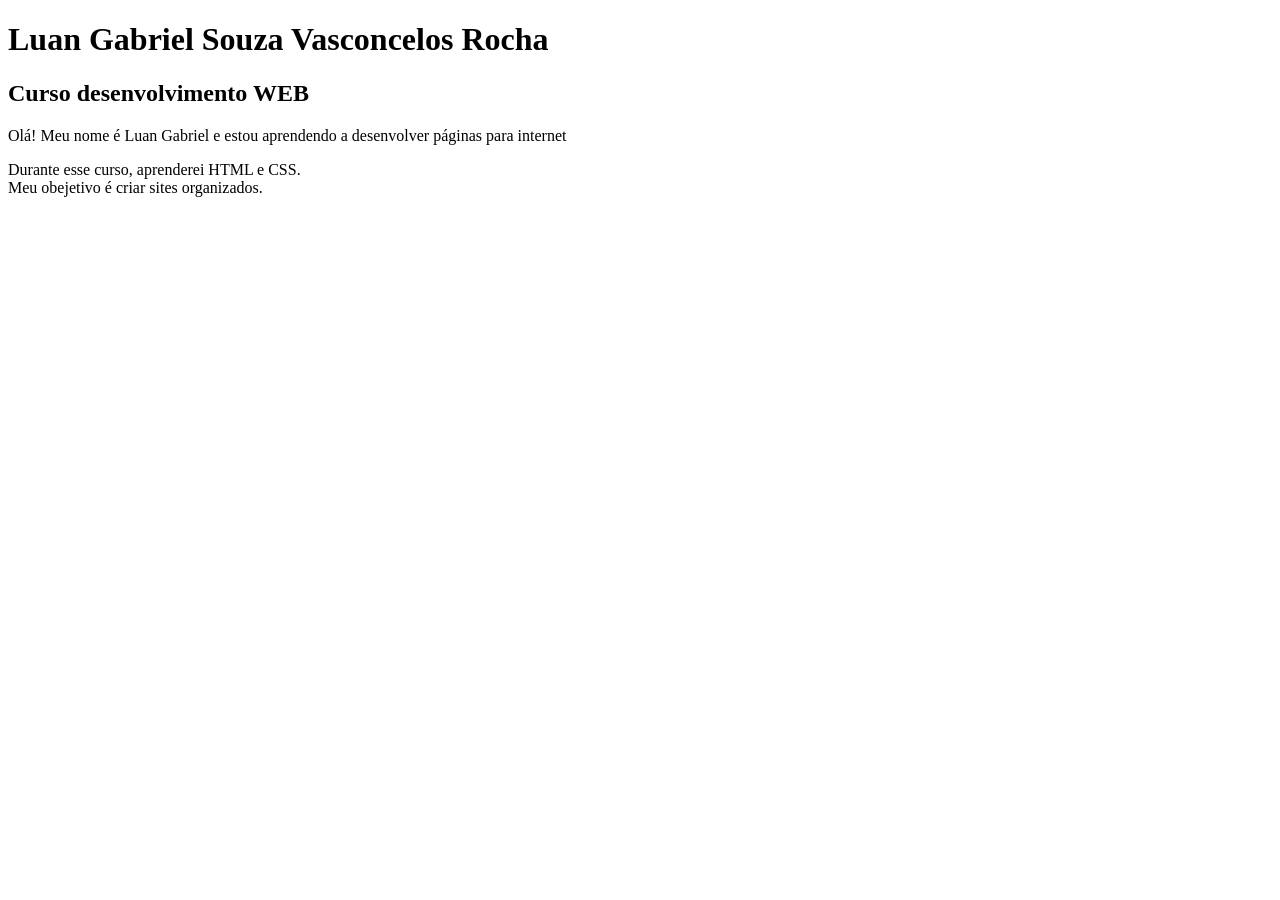
<file: HTML e CSS/Aula 1/index.html>
<!DOCTYPE html>
<html lang="pt-BR">
<head>
    <meta charset="UTF-8">
    <meta name="viewport" content="width=device-width, initial-scale=1.0">
    <title>Minha primeira pagina</title>
</head>
<body>
    <h1>Luan Gabriel Souza Vasconcelos Rocha</h1>
    <h2>Curso desenvolvimento WEB</h2>
    <p>
        Olá! Meu nome é Luan Gabriel e estou aprendendo 
        a desenvolver páginas para internet 
    </p>

    <p>
        Durante esse curso, aprenderei HTML e CSS.<br>
        Meu obejetivo é criar sites organizados.
    </p>
</body>
</html>
</file>
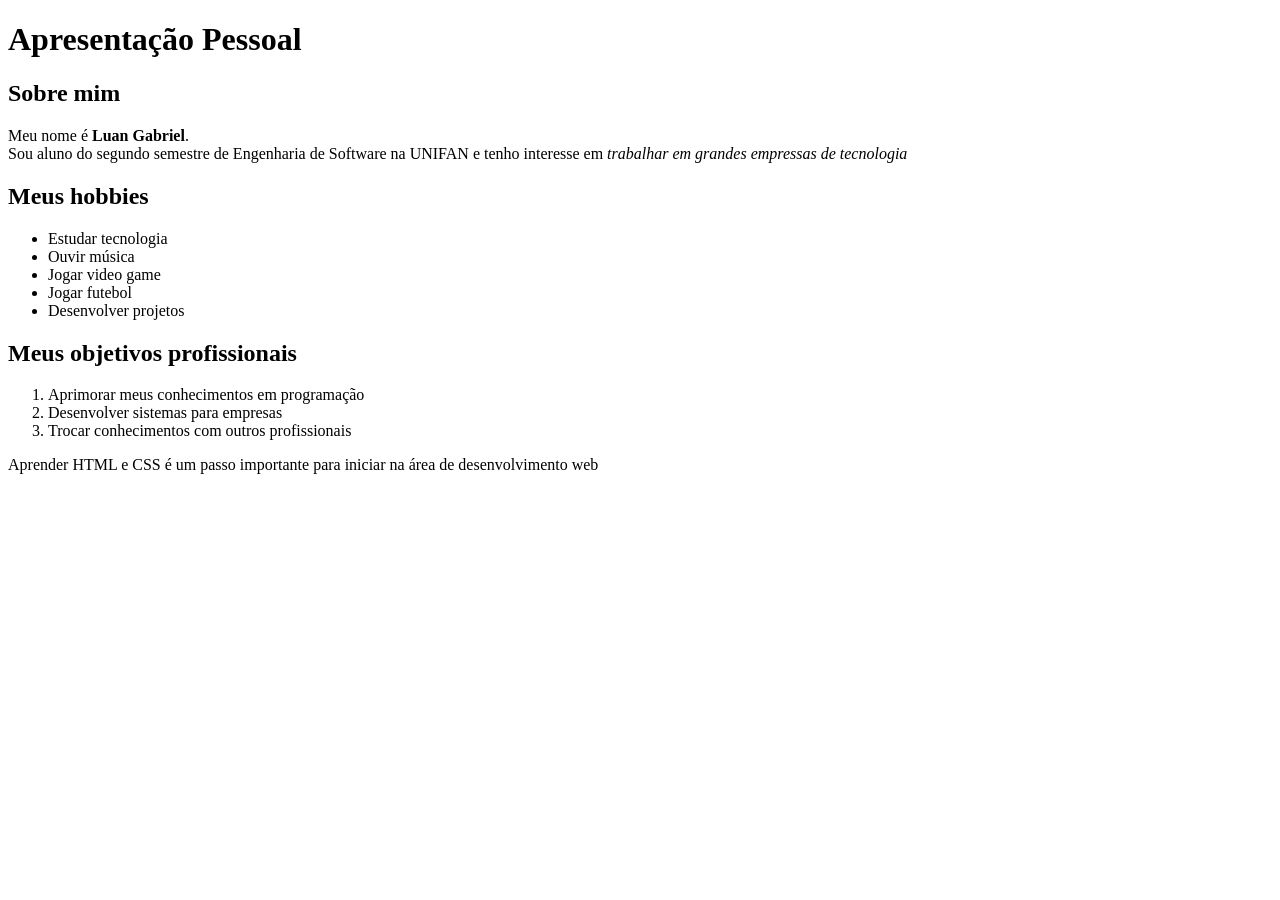
<file: HTML e CSS/Aula 2/index.html>
<!DOCTYPE html>
<html lang="pt-BR">
<head>
    <meta charset="UTF-8">
    <meta name="viewport" content="width=device-width, initial-scale=1.0">
    <title>Apresentação Pessoal</title>
</head>
<body>
    <h1>Apresentação Pessoal</h1>
    <h2>Sobre mim</h2>
    <p>
        <!-- "strong" serve para deixar a letra em negrito-->
        Meu nome é <strong>Luan Gabriel</strong>.<br>
        Sou aluno do segundo semestre de Engenharia de Software 
        <!-- "em" sereve para deixar a letra inclinada -->
        na UNIFAN e tenho interesse em <em>trabalhar em grandes empressas de tecnologia</em>
    </p> 

    <h2> Meus hobbies </h2>

    <!-- "ul" serve para fazer listas com os pontos em cada item -->
    <ul> 
        <li> Estudar tecnologia </li>
        <li> Ouvir música </li>
        <li> Jogar video game </li>
        <li> Jogar futebol </li>
        <li> Desenvolver projetos </li>
    </ul>

    <h2> Meus objetivos profissionais </h2>

    <!-- "ol" tambem serve para criar listas, mas ele cria enumerando os itens -->
    <ol> 
        <li> Aprimorar meus conhecimentos em programação </li>
        <li> Desenvolver sistemas para empresas </li>
        <li> Trocar conhecimentos com outros profissionais </li>
    </ol>

    <p>
        Aprender HTML e CSS é um passo importante 
        para iniciar na área de desenvolvimento web
    </p>
</body>
</html>
</file>
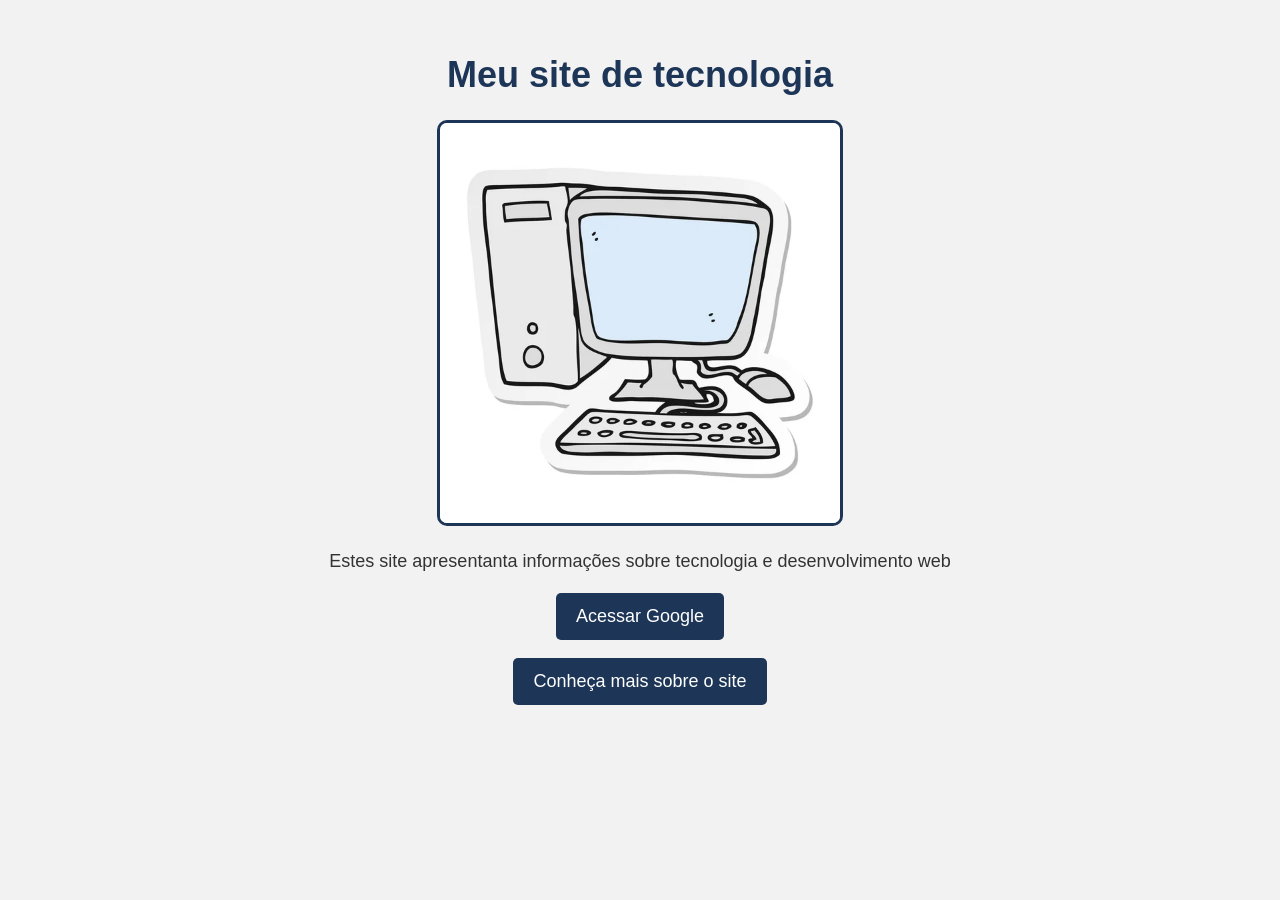
<file: HTML e CSS/Aula 3/index.html>
<!DOCTYPE html>
<html lang="pt-BR">
<head>
    <meta charset="UTF-8">
    <meta 
        name="viewport" 
        content="width=device-width, initial-scale=1.0"
    >
    <title> Página Inicial </title>
    <!-- "rel" serve para relacionar o documento HTML a 
     outro documento-->
    <link rel = "stylesheet" href="style.css">
</head>

<body>
    <h1>Meu site de tecnologia</h1>
    
    <!-- "img" serve para colocar imagem-->
    <!-- "src" colocar o link da imagem-->
    <!-- "alt" colocar uma legenda da imagem-->
    <img
        src="imagem_computador.jpg"
        alt="Computador utilizado para estudar programação"
        width=" 400"
    >

    <p>Estes site apresentanta informações sobre tecnologia e 
        desenvolvimento web
    </p>

    <p> 
        <!-- "href" especifica para utilizar URL-->
        <!-- "target" especifica onde abrir o link e permite 
        abrir em uma nova aba do navegador-->
        <!-- "a" serve para criar um texto ou uma imagem 
         onde voce pode clicar para ser levado a outro lugar -->
        <a
            href="https://www.google.com"
            target="_blank"
        >
            Acessar Google
        </a>
    </p>

    <p>
        <a href="sobre.html">
            Conheça mais sobre o site
        </a>
    </p>
</body>
</html>
</file>
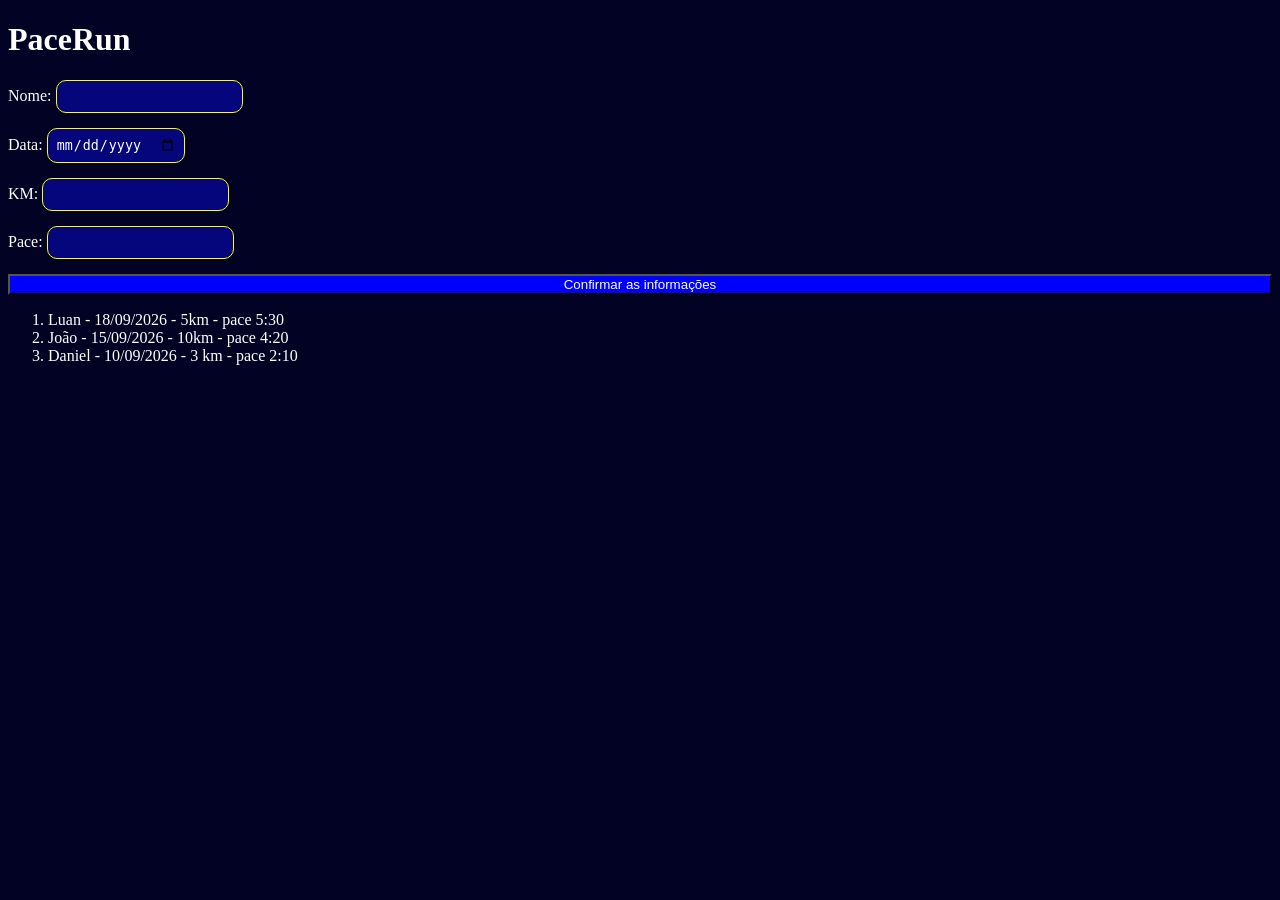
<file: HTML e CSS/Aula_pratica/index.html>
<!DOCTYPE html>
<html lang="pt-BR">
<head>
    <meta charset="UTF-8">
    <meta name="viewport" content="width=device-width, initial-scale=1.0">
    <title>PaceRun</title>
    <link rel="stylesheet" href="style.css">
</head>
<body>
    <h1>PaceRun</h1>
    <form> <!-- "form" é uma caixa que agrupa todos os campos de um formulario-->
        <label for = "nome"> <!-- "label" é o texto que explica o que cada input é-->
            Nome: <input type="text" id="nome">
        </label>
        <!-- "for" é uma ponte, que diz esse elemento pertence a esse elemento especifico-->
        <!-- "id" serve para dar um nome para aquele elemento, como se fosse o nome de uma variavel-->
        <label for = "data">
            Data: <input type="date" id="data">
        </label>
        
        <label for = "km">
            KM: <input type="number" id="km">
        </label>
        
        <label for = "pace">
            Pace: <input type="text" id="pace">
        </label>

        <button> Confirmar as informações </button>
    </form>
    <ol>
        <li>Luan - 18/09/2026 - 5km - pace 5:30</li>
        <li>João - 15/09/2026 - 10km - pace 4:20</li>
        <li>Daniel - 10/09/2026 - 3 km - pace 2:10</li>
    </ol>
</body>
</html>
</file>
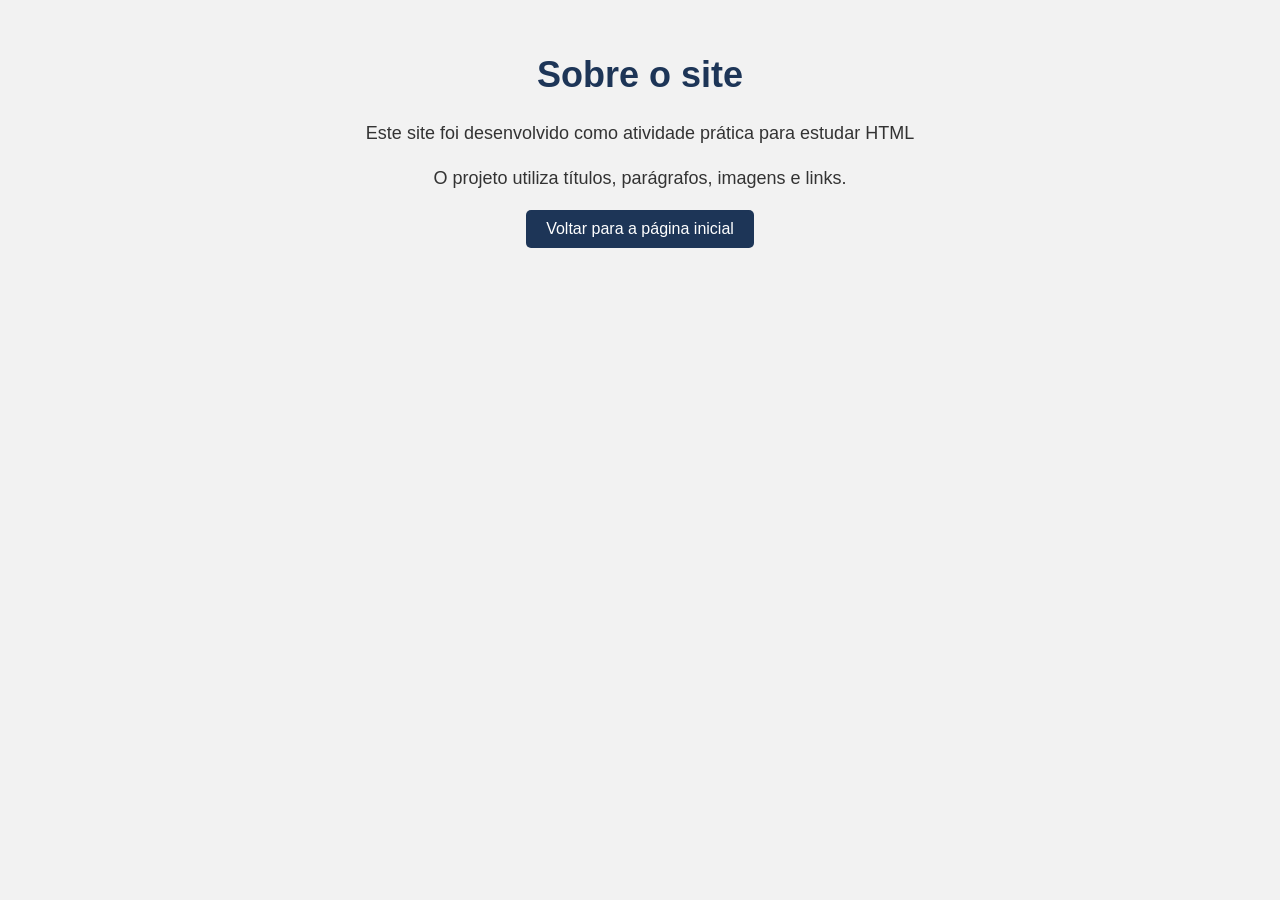
<file: HTML e CSS/Aula 3/sobre.html>
<!DOCTYPE html>
<html lang="pt-BR">
<head>
    <meta charset="UTF-8">
    <meta name="viewport" content="width=device-width, initial-scale=1.0">
    <title>Sobre o site</title>
    <link rel="stylesheet" href="style.css">
</head>
<body>
    <h1>Sobre o site</h1>

    <p>
        Este site foi desenvolvido como atividade prática para 
        estudar HTML
    </p>

    <p>
        O projeto utiliza títulos, parágrafos, imagens e links.
    </p>

    <a href="index.html">
        Voltar para a página inicial
    </a>
</body>
</html>
</file>
<file: HTML e CSS/Aula 3/style.css>
body {
    background-color: #f2f2f2;
    font-family: Arial, sans-serif;
    text-align: center;
    margin: 0;
    padding: 30px
}

h1 {
    color: #1d3557;
    font-size: 36px;
}

img {
    width: 400px;
    max-width: 100%;
    border-radius: 10px;
    border: 3px solid #1d3557;
}

p {
    color: #333333;
    font-size: 18px;
    line-height: 1.5;
}

a {
    display: inline-block;
    background-color: #1d3557;
    color: white;
    text-decoration: none;
    padding: 10px 20px;
    border-radius: 5px;
}

a:hover {
    background-color: #457b9d;
}
</file>
<file: HTML e CSS/Aula_pratica/style.css>
/* "background-color" serve para colocar a cor do fundo*/
/* "color" serve para colocar a cor do texto*/ 
body{
    background-color: #020225;
    color: white;
}

button{
    background-color: blue;
    color: white;
}

button:hover {
/* ":houver" serve caso queira ao passar o mouse ou clicar no botão, o botão mude de cor*/
    background-color: yellow;
    color: white;
}

form {
/* "display: flex" organizar elementos lado a lado ou em coluna de forma alinhada */ 
/* "flex-direction: colum" organiza em coluna*/   
/* esse display é colocado na caixa que contem os elementos */   
    display: flex;
    flex-direction: column;
}

label {
    /* "margin" = margem */ 
    /*espaço na parte inferior do elemento*/
    margin-bottom: 15px;
}

input {
    background-color: #05057c;
    color: white;
    border: 1px solid yellow; /*editar as bordas*/
    border-radius: 10px; /*arredondar os cantos*/
    padding: 8px; /* uma margem para escrever o conteudo, ou seja para o texto não ficar grudado na margem da caixa*/
}
</file>
